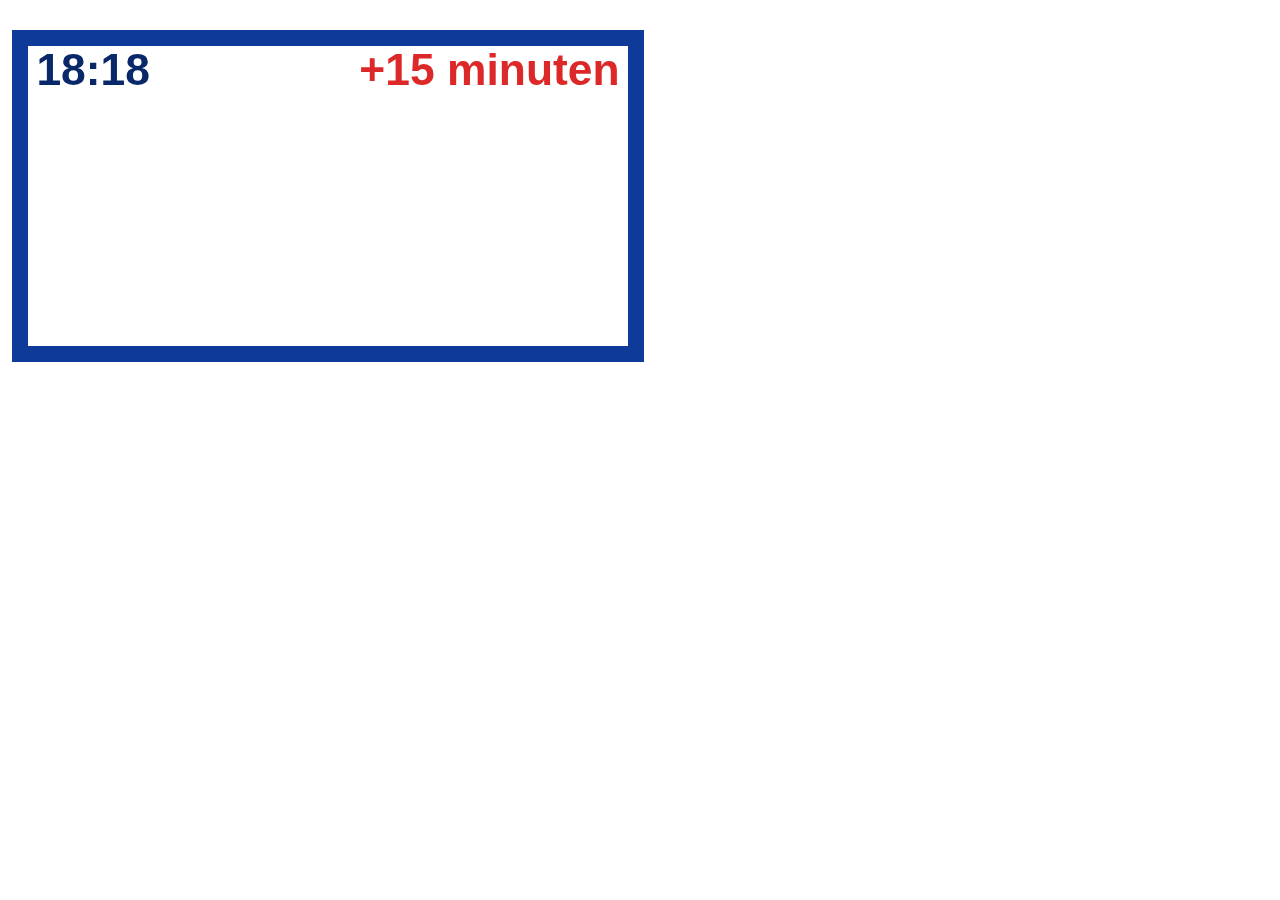
<file: tests/fictional.html>
<!DOCTYPE html>
<html>
  <head>
    <title>Fictional CTA</title>
    <meta charset="UTF-8">
    <meta name="viewport" content="width=device-width, initial-scale=1.0">
    <link href="https://fonts.googleapis.com/css?family=BenchNine:700" rel="stylesheet">
    <style>
      #cta {
        border: 16px rgb(14,58,153) solid;
        margin: 4px;
      }
    </style>
  </head>
  
  <body>
    <main>
      <div style="font-family: 'Open Sans Condensed'; display: hidden;">&nbsp;</div>
      <canvas width="600" height="300" id="cta"></canvas>
    </main>
    
    <script src="//code.jquery.com/jquery-2.1.4.min.js"></script>
    <script src="../src/ctanvas.js"></script>
    <script>
      $(document).ready(function()
      {
        var cta = new CTA(new Train({
          type: 'Lightrail',
          destination: {name: 'Woudenberg-Scherpenzeel'},
          route: [{name: 'Amersfoort Centraal'}, {name: 'Amersfoort Arnhemseweg'}],
          time: new Date(Date.now()),
          delay: 13,
          platform: "1",
          infoOptional: ["Stopt ook bij Thomas voor de deur","Stopt niet bij Menno voor de deur"]
        }),new Train({
          type: 'Lightrail',
          destination: {name: 'Amersfoort Vathorst'},
          time: new Date(Date.now())
        }));
        cta.draw(document.getElementById('cta'));
      });
      </script>
  </body>
</html>
</file>
